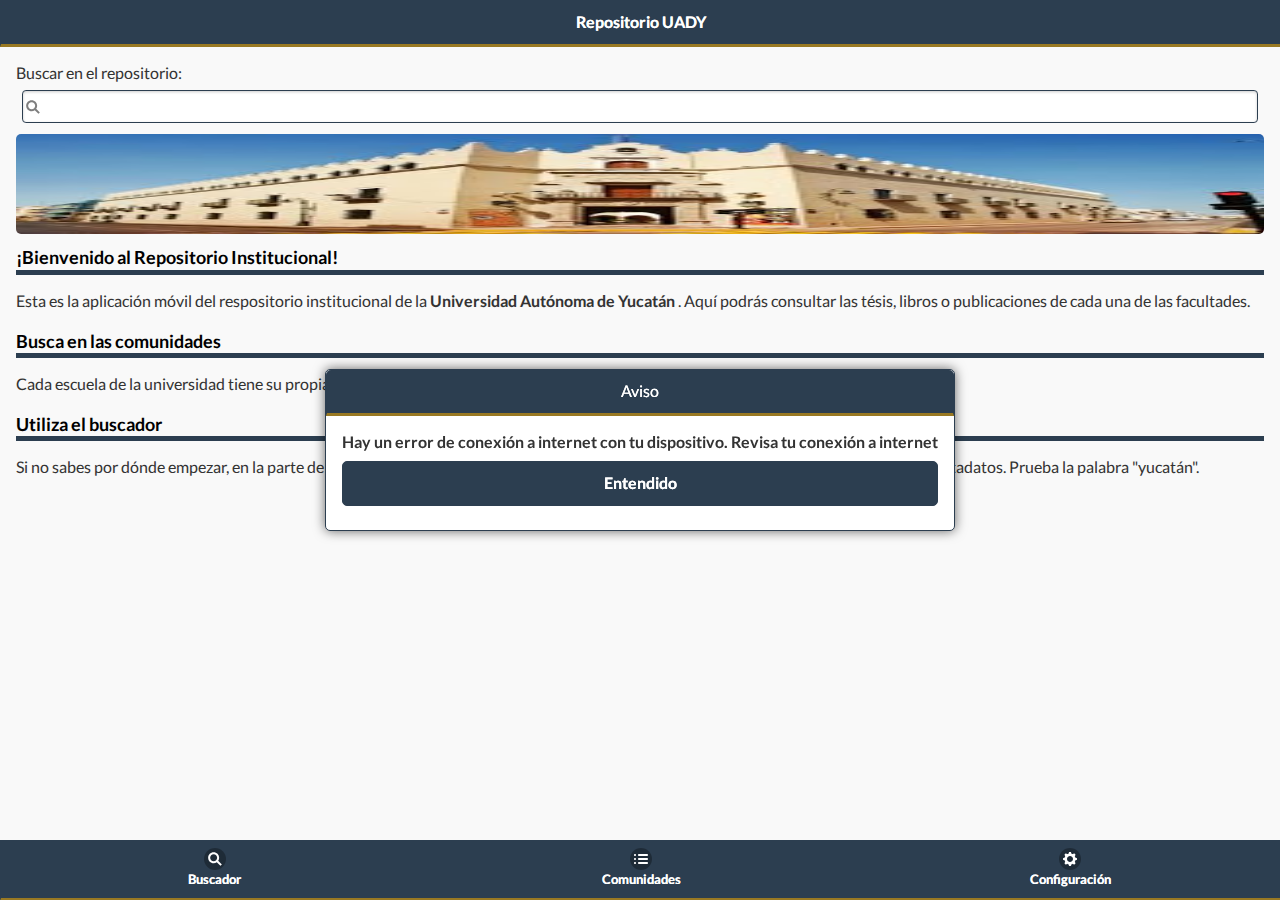
<file: BuscadorRedi/platforms/android/app/src/main/assets/www/index.html>
<!DOCTYPE html>
<html>
    <head>
        <!--
        Customize this policy to fit your own app's needs. For more guidance, see:
            https://github.com/apache/cordova-plugin-whitelist/blob/master/README.md#content-security-policy
        Some notes:
            * gap: is required only on iOS (when using UIWebView) and is needed for JS->native communication
            * https://ssl.gstatic.com is required only on Android and is needed for TalkBack to function properly
            * Disables use of inline scripts in order to mitigate risk of XSS vulnerabilities. To change this:
                * Enable inline JS: add 'unsafe-inline' to default-src
        -->
        <meta charset="utf-8">
        <!--<meta http-equiv="Content-Security-Policy"-->
        <!--content="default-src 'self' data: gap: https://ssl.gstatic.com 'unsafe-eval'; style-src 'self' 'unsafe-inline'; media-src *; img-src 'self' data: content:; connect-src 'self' https://demo.dspace.org">-->

        <meta name="Content-Security-Policy" content="default-src 'self' https://redi.uady.mx data: gap: https://ssl.gstatic.com 'unsafe-eval'; style-src 'self' 'unsafe-inline'; media-src *">

        <!-- <meta http-equiv="Content-Security-Policy" content="default-src *; style-src 'self' 'unsafe-inline'; script-src 'self' 'unsafe-inline' 'unsafe-eval'"> -->

        <meta name="format-detection" content="telephone=no">
        <meta name="msapplication-tap-highlight" content="no">
        <meta name="viewport" content="user-scalable=no, initial-scale=1, maximum-scale=1, minimum-scale=1, width=device-width">

        <link rel="stylesheet" type="text/css" href="vendor/flatui/jquery.mobile-1.4.5-flatui.css">
        <link rel="stylesheet" type="text/css" href="css/index.css">

        <title>Repositorio Institucional UADY</title>
    </head>
    <body>

        <div data-role="page" id="pagBuscar">
            <div data-role="content">
                <div>
                    <form id="formBuscar">
                        <label>Buscar en el repositorio:</label>
                        <input data-mini="true" name="buscar" type="search" id="txtBuscar">
                        <div>
                            <ul id='autoComplete'></ul>
                        </div>
                    </form>
                </div>

                <div id="divContenido">
                    <div>
                        <img src="img/sede_uady.jpg" class="edificio">
                    </div>

                    <p class="etiqueta"><b>¡Bienvenido al Repositorio Institucional!</b></p>

                    <p>
                        Esta es la aplicación móvil del respositorio institucional de la <b>Universidad Autónoma de Yucatán </b>.
                        Aquí podrás consultar las tésis, libros o publicaciones de cada una de las facultades.
                    </p>
                    <p class="etiqueta"><b>Busca en las comunidades</b></p>
                    <p>
                        Cada escuela de la universidad tiene su propia comunidad y sus propios archivos,
                        éstas son las disponibles:
                    </p>
                    <ul id="listaComunidades">
                    </ul>
                    <p class="etiqueta"><b>Utiliza el buscador</b></p>
                    <p>
                        Si no sabes por dónde empezar, en la parte de arriba está una caja de texto
                        en la que puedes buscar algún documento por el título o los metadatos. Prueba la palabra "yucatán".
                    </p>
                </div>

                <div id="divLista">
                    <p style="display: none;" id="msgInfoBusqueda"></p>
                    <ul id="tablaBusqueda"
                        data-role="listview"
                        data-inset="true"
                        data-divider-theme="a"
                        data-theme="c">
                    </ul>
                </div>
            </div>
        </div>

        <div data-role="page" id="pagComunidades">
            <div data-role="content">
                <ul id="tablaComunidades"
                    data-role="listview"
                    data-inset="true"
                    data-divider-theme="a"
                    data-theme="c">
                </ul>
            </div>
        </div>

        <div data-role="page" id="pagColecciones">
            <div data-role="content">
                <h3 id="nombreComunidad"><b>Comunidad</b></h3>
                <h3 style="display: none;" id="msgNoHayColecciones">Parece que aún no existen colecciones en esta comunidad</h3>
                <ul id="tablaColecciones"
                    data-role="listview"
                    data-inset="true"
                    data-divider-theme="a"
                    data-theme="c">
                </ul>
            </div>
        </div>

        <div data-role="page" id="pagItems">

            <div data-role="content">
                <h3 id="nombreColeccion"><b>Colección</b></h3>
                <h3 style="display: none;" id="msgNoHayItemsColeccion">Parece que aún no existen documentos en esta colección</h3>
                <ul id="tablaColecItems"
                    data-role="listview"
                    data-inset="true"
                    data-divider-theme="a"
                    data-theme="c">
                </ul>
            </div>

        </div>

        <div data-role="page" id="pagDetalleItem">

            <div data-role="content">

                <p class="etiqueta"><b>Título:</b><p>
                <p id="nombreItem">Sin título</p>

                <p class="etiqueta"><b>Resumen:</b><p>
                <p id="resumen">Sin resumen</p>

                <p class="etiqueta"><b>Palabras clave:</b><p>
                <ul id="keywords"
                    data-theme="c"
                    data-role="listview"
                    data-inset="true">
                </ul>

                <p class="etiqueta"><b>Autor:</b><p>
                <p id="creador">Sin autor</p>

                <p class="etiqueta"><b>Fecha de publicación:</b><p>
                <p id="fechaPub">Sin fecha de publicación</p>

                <p class="etiqueta" style="white-space: pre-wrap;"><b>Identificador:</b><p>
                <a id="issn" target="_blank">Sin identificador</a>

                <button id="btnRecursoItem"
                        class="ui-btn ui-btn-b ui-corner-all ui-btn-icon-left ui-icon-bars" >
                        Ver recursos
                </button>

                <ul id="listaRecursosItem"
                    style="display: none;"
                    data-theme="c"
                    data-role="listview"
                    data-inset="true">

                </ul>

            </div>

        </div>

        <div data-role="page" id="pagConfiguracion">

            <div data-role="content">
                <p class="etiqueta"><b>Configuraciones</b></p>

                 <!-- <p>
                    Con fines estadísticos para la universidad puedes indicarnos de que facultad
                    consultas el repositorio. La información es completamente confidencial.
                    Tu facultad actual es: <b id="facultadAcutal">Sin facultad</b>
                </p>

                <a href="#popupFacultad"
                    data-rel="popup"
                    class="ui-btn ui-corner-all ui-corner-all ui-icon-bars ui-btn-icon-left"
                    data-transition="pop">
                        Elige una facultad
                </a>

                <div data-role="popup" id="popupFacultad" data-trasition="pop" data-theme="f">
                    <ul data-role="listview" data-inset="true">
                    </ul>
                </div>  -->


                <p>
                    Para un ahorro de datos móviles la aplicación guarda algunos datos en el caché,
                    si quieres eliminarlos pulsa en el botón de abajo.
                </p>

                <button id="btnBorrarCache" class="ui-btn ui-btn-b ui-corner-all ui-btn-icon-left ui-icon-minus">
                    Borrar chaché
                </button>

                <!-- <button class="ui-btn ui-corner-all ui-btn-icon-left ui-icon-bars">Ver recursos</button>
                <button class="ui-btn ui-btn-a ui-corner-all ui-btn-icon-left ui-icon-bars">Ver recursos</button>
                <button class="ui-btn ui-btn-b ui-corner-all ui-btn-icon-left ui-icon-bars">Ver recursos</button>
                <button class="ui-btn ui-btn-c ui-corner-all ui-btn-icon-left ui-icon-bars">Ver recursos</button>
                <button class="ui-btn ui-btn-d ui-corner-all ui-btn-icon-left ui-icon-bars">Ver recursos</button>
                <button class="ui-btn ui-btn-e ui-corner-all ui-btn-icon-left ui-icon-bars">Ver recursos</button>
                <button class="ui-btn ui-btn-f ui-corner-all ui-btn-icon-left ui-icon-bars">Ver recursos</button>
                <button class="ui-btn ui-btn-g ui-corner-all ui-btn-icon-left ui-icon-bars">Ver recursos</button>
                -->
            </div>

        </div>

        <div data-role="page">

        </div>

        <div data-role="page">
            <div data-role="popup" id="popupMensaje" data-theme="a" data-transition="pop">
                <div data-role="header" class="ui-header">
                    <h3 style="text-align: center;">Aviso</h3>
                </div>
                <div data-role="content" class="ui-content">
                    <h4 id="dlgMensajeTexto"></h4>
                    <button id="btnOkMensaje"
                            class="ui-btn ui-corner-all"
                            onclick="$.mobile.back()"
                            data-theme="c">Entendido</button>
                </div>
            </div>
        </div>

        <div data-role="header" data-position="fixed" data-tap-toggle="false">
            <a href="#" data-role="button" data-inline="true" data-rel="back" data-icon="carat-l">atrás</a>
            <h4>Repositorio UADY</h4>
        </div>

        <div data-role="footer" data-position="fixed" data-tap-toggle="false">
            <div data-role="navbar">
                <ul>
                    <li><a href="#pagBuscar" data-icon="search">Buscador</a></li>
                    <li><a href="#pagComunidades" data-icon="bullets">Comunidades</a></li>
                    <li><a href="#pagConfiguracion" data-icon="gear">Configuración</a></li>
                </ul>
            </div>
        </div>

        <script type="text/javascript" src="cordova.js"></script>
        <script type="text/javascript" src="vendor/jquery.js"></script>
        <script type="text/javascript" src="js/index.js"></script>
        <script type="text/javascript" src="js/informacion.js"></script>
        <script type="text/javascript" src="js/busqueda.js"></script>
        <script type="text/javascript" src="js/comunidades.js"></script>
        <script type="text/javascript" src="js/colecciones.js"></script>
        <script type="text/javascript" src="vendor/jqm/jquery.mobile-1.4.5.min.js"></script>
    </body>
</html>
</file>
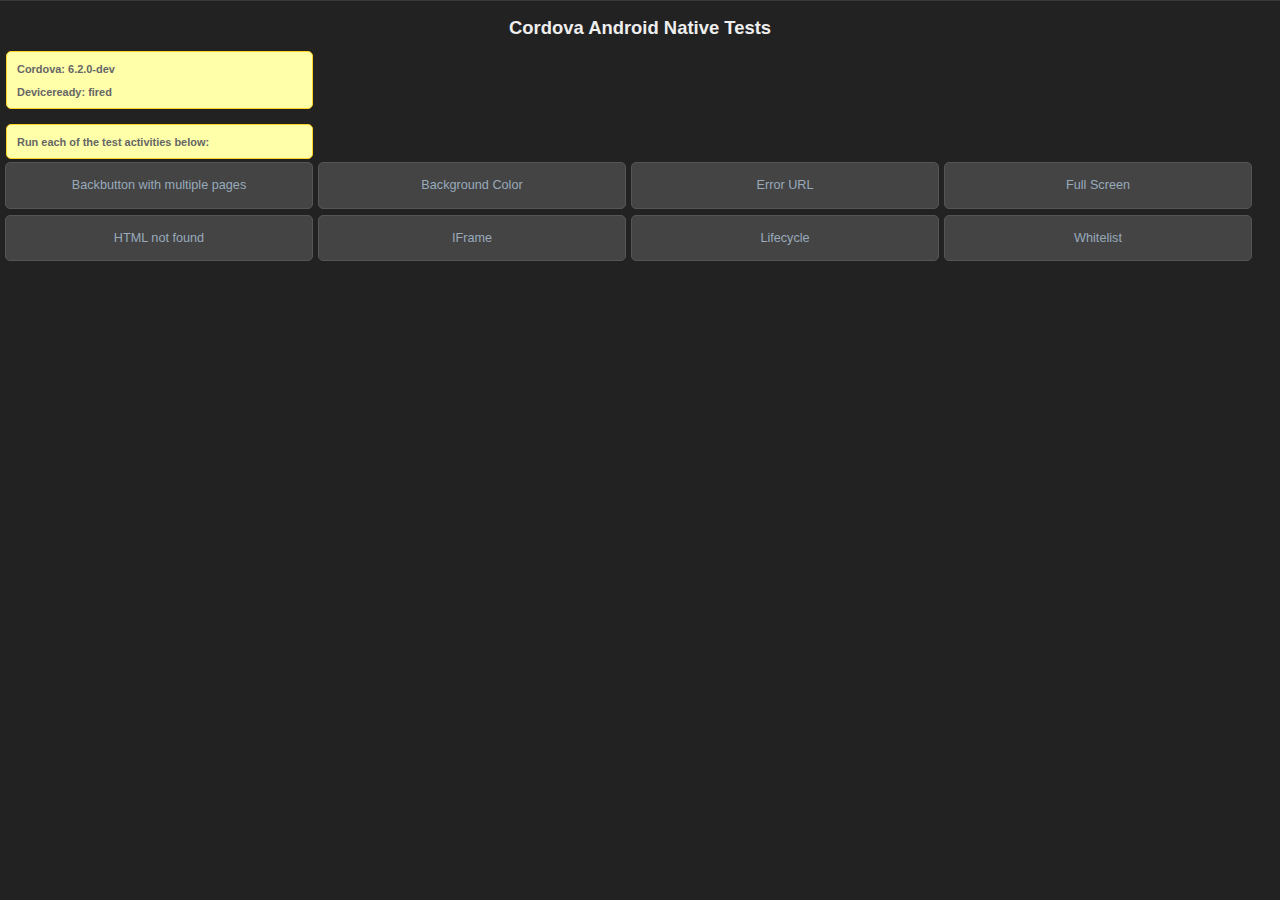
<file: BuscadorRedi/node_modules/cordova-android/test/app/src/main/assets/www/index.html>
<!--
         Licensed to the Apache Software Foundation (ASF) under one
         or more contributor license agreements.  See the NOTICE file
         distributed with this work for additional information
         regarding copyright ownership.  The ASF licenses this file
         to you under the Apache License, Version 2.0 (the
         "License"); you may not use this file except in compliance
         with the License.  You may obtain a copy of the License at

           http://www.apache.org/licenses/LICENSE-2.0

         Unless required by applicable law or agreed to in writing,
         software distributed under the License is distributed on an
         "AS IS" BASIS, WITHOUT WARRANTIES OR CONDITIONS OF ANY
         KIND, either express or implied.  See the License for the
         specific language governing permissions and limitations
         under the License.
-->
<!DOCTYPE HTML>
<html>
  <head>
    <meta name="viewport" content="width=320, user-scalable=no" />
    <meta http-equiv="Content-type" content="text/html; charset=utf-8">
    <title>Cordova Tests</title>
      <link rel="stylesheet" href="master.css" type="text/css" media="screen" title="no title">
      <script type="text/javascript" charset="utf-8" src="cordova.js"></script>
      <script type="text/javascript" charset="utf-8" src="main.js"></script>
      <script>
      function startActivity(url, opts, className) {
          cordova.exec(function() {console.log("Success");}, function(e) {console.log("Error: "+e);}, "Activity", "start", [className, url, opts || {}]);
      };
      
      localStorage.lifecyclestatus = "";
      localStorage.backgroundstatus = "";
      </script>

  </head>
  <body onload="init();" id="stage" class="theme">
    <h1>Cordova Android Native Tests</h1>
    <div id="info">
        <h4>Cordova: <span id="cordova"> &nbsp;</span></h4>
        <h4>Deviceready: <span id="deviceready"> &nbsp;</span></h4>
     </div>
    <div id="info">
        <h4>Run each of the test activities below:</h4>
    </div>
    <button class="btn large" onclick="startActivity('backbuttonmultipage/index.html');">Backbutton with multiple pages</button>
    <button class="btn large" onclick="startActivity('backgroundcolor/index.html', {backgroundcolor: -16711936});">Background Color</button>
    <button class="btn large" onclick="startActivity('errorurl/index.html', {testErrorUrl: 'file:///android_asset/www/htmlnotfound/error.html'});">Error URL</button>
    <button class="btn large" onclick="startActivity('fullscreen/index.html', {fullscreen: true});">Full Screen</button>
    <button class="btn large" onclick="startActivity('htmlnotfound/index.html');">HTML not found</button>
    <button class="btn large" onclick="startActivity('iframe/index.html');">IFrame</button>
    <button class="btn large" onclick="startActivity('lifecycle/index.html');">Lifecycle</button>
    <button class="btn large" onclick="startActivity('whitelist/index.html');">Whitelist</button>
  </body>
</html>
</file>
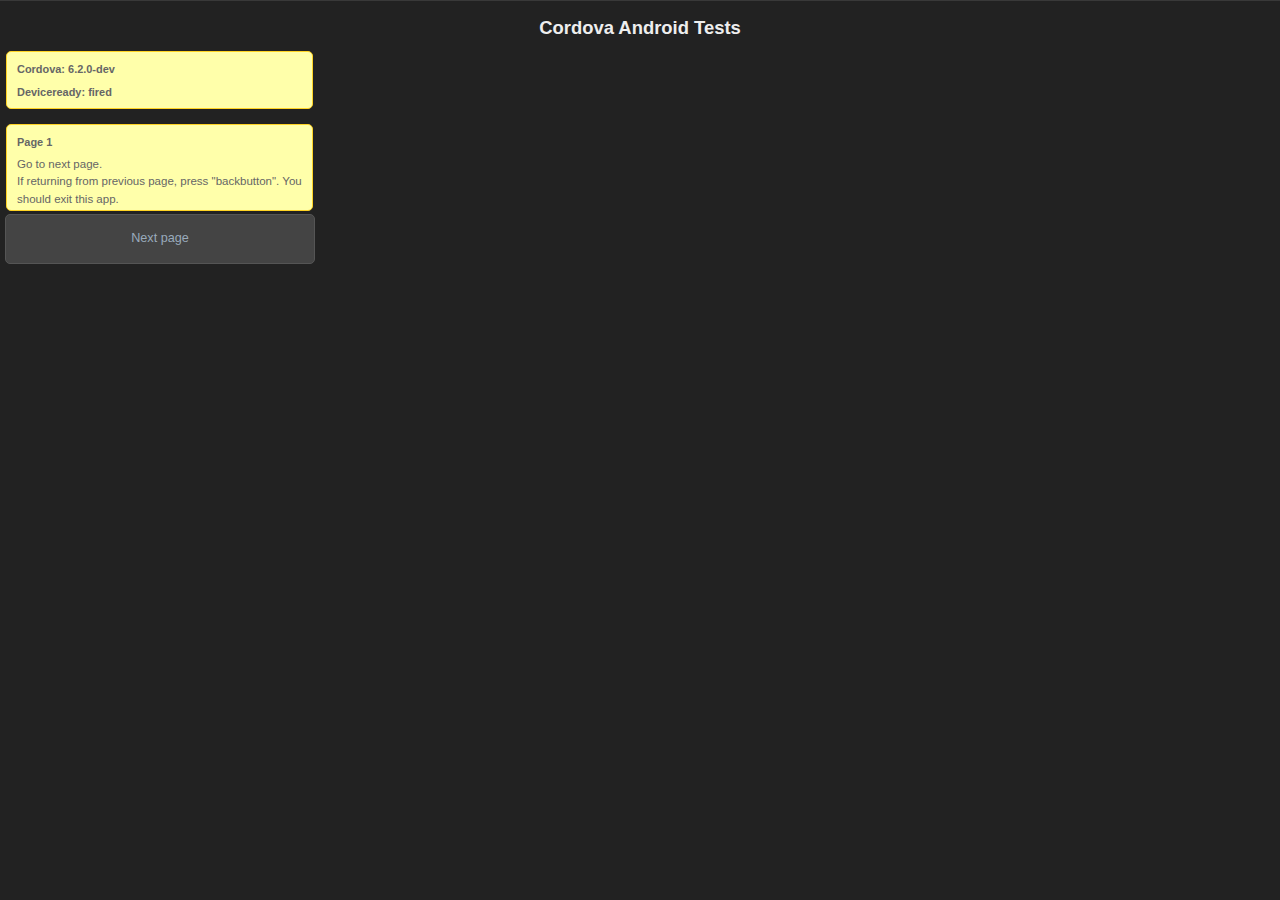
<file: BuscadorRedi/node_modules/cordova-android/test/app/src/main/assets/www/backbuttonmultipage/index.html>
<!--
         Licensed to the Apache Software Foundation (ASF) under one
         or more contributor license agreements.  See the NOTICE file
         distributed with this work for additional information
         regarding copyright ownership.  The ASF licenses this file
         to you under the Apache License, Version 2.0 (the
         "License"); you may not use this file except in compliance
         with the License.  You may obtain a copy of the License at

           http://www.apache.org/licenses/LICENSE-2.0

         Unless required by applicable law or agreed to in writing,
         software distributed under the License is distributed on an
         "AS IS" BASIS, WITHOUT WARRANTIES OR CONDITIONS OF ANY
         KIND, either express or implied.  See the License for the
         specific language governing permissions and limitations
         under the License.
-->
<html> 
<head> 
<meta http-equiv="Content-Type" content="text/html; charset=utf-8" /> 
<title>Backbutton</title> 
<link rel="stylesheet" href="../master.css" type="text/css" media="screen" title="no title">
<script type="text/javascript" charset="utf-8" src="../cordova.js"></script>
<script type="text/javascript" charset="utf-8" src="../main.js"></script>

<body onload="init();" id="stage" class="theme">
    <h1>Cordova Android Tests</h1>
    <div id="info">
        <h4>Cordova: <span id="cordova"> &nbsp;</span></h4>
        <h4>Deviceready: <span id="deviceready"> &nbsp;</span></h4>
    </div>
    <div id="info">
        <h4>Page 1</h4>
        Go to next page.<br>
        If returning from previous page, press "backbutton".  You should exit this app.
    </div>
    <a href="sample2.html" class="btn large">Next page</a>
</body> 
</html>
</file>
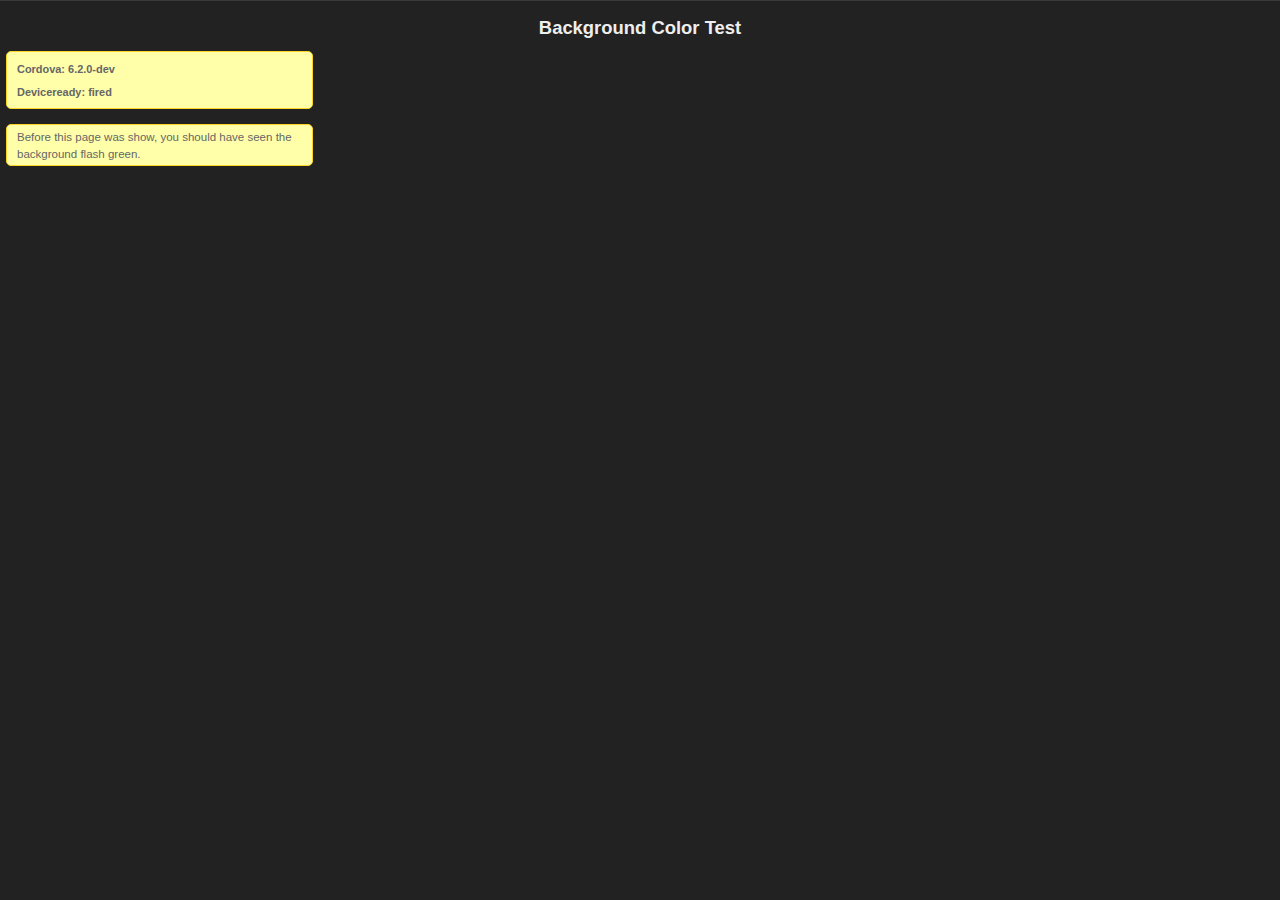
<file: BuscadorRedi/node_modules/cordova-android/test/app/src/main/assets/www/backgroundcolor/index.html>
<!--
         Licensed to the Apache Software Foundation (ASF) under one
         or more contributor license agreements.  See the NOTICE file
         distributed with this work for additional information
         regarding copyright ownership.  The ASF licenses this file
         to you under the Apache License, Version 2.0 (the
         "License"); you may not use this file except in compliance
         with the License.  You may obtain a copy of the License at

           http://www.apache.org/licenses/LICENSE-2.0

         Unless required by applicable law or agreed to in writing,
         software distributed under the License is distributed on an
         "AS IS" BASIS, WITHOUT WARRANTIES OR CONDITIONS OF ANY
         KIND, either express or implied.  See the License for the
         specific language governing permissions and limitations
         under the License.
-->
<!DOCTYPE HTML>
<html>
  <head>
    <meta name="viewport" content="width=320, user-scalable=no" />
    <meta http-equiv="Content-type" content="text/html; charset=utf-8">
    <title>Cordova Tests</title>
      <link rel="stylesheet" href="../master.css" type="text/css" media="screen" title="no title">
      <script type="text/javascript" charset="utf-8" src="../cordova.js"></script>
      <script type="text/javascript" charset="utf-8" src="../main.js"></script>
  </head>
  <body onload="init();" id="stage" class="theme">
    <h1>Background Color Test</h1>
    <div id="info">
        <h4>Cordova: <span id="cordova"> &nbsp;</span></h4>
        <h4>Deviceready: <span id="deviceready"> &nbsp;</span></h4>
     </div>
     <div id="info">
     Before this page was show, you should have seen the background flash green.</br>
     </div>
  </body>
</html>
</file>
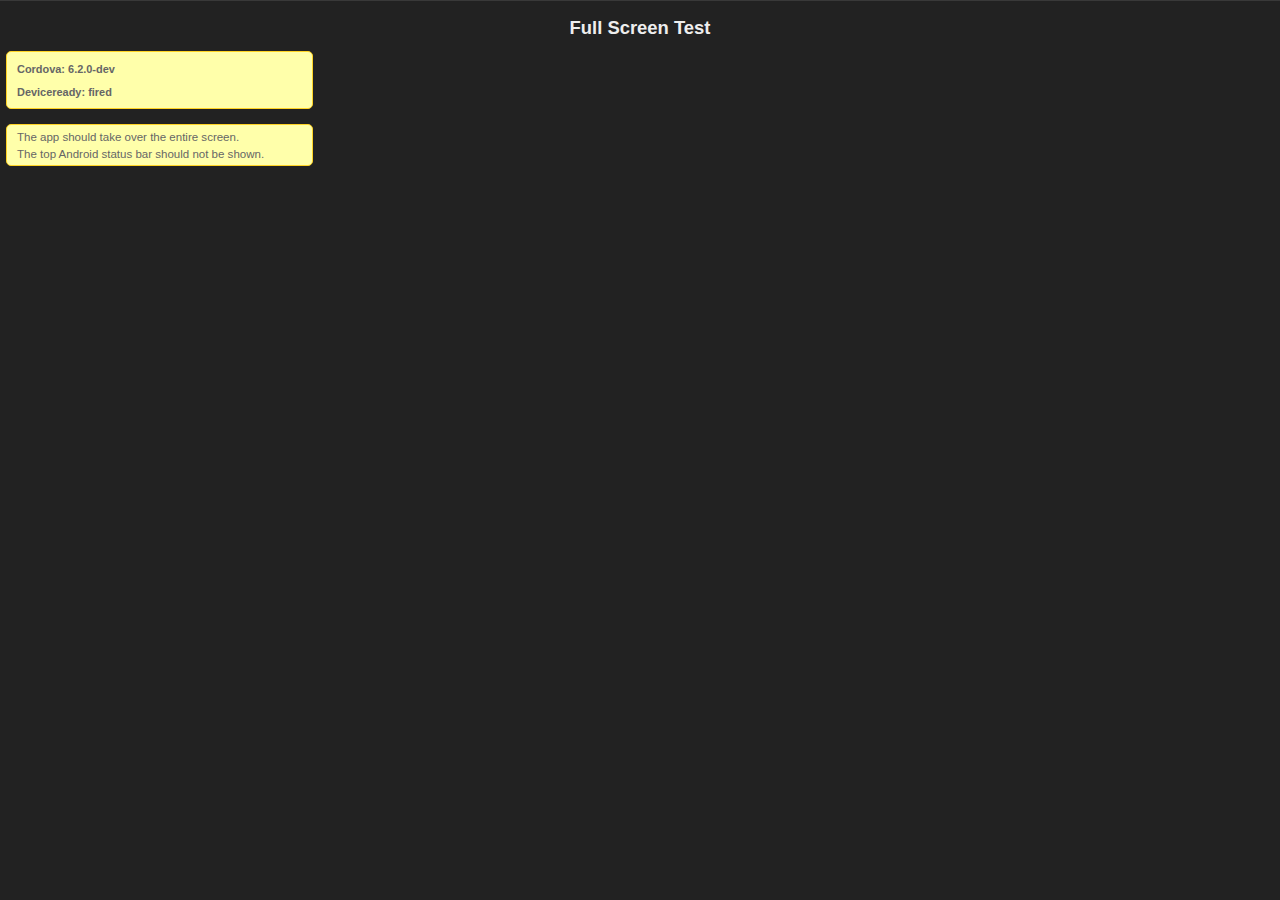
<file: BuscadorRedi/node_modules/cordova-android/test/app/src/main/assets/www/fullscreen/index.html>
<!--
         Licensed to the Apache Software Foundation (ASF) under one
         or more contributor license agreements.  See the NOTICE file
         distributed with this work for additional information
         regarding copyright ownership.  The ASF licenses this file
         to you under the Apache License, Version 2.0 (the
         "License"); you may not use this file except in compliance
         with the License.  You may obtain a copy of the License at

           http://www.apache.org/licenses/LICENSE-2.0

         Unless required by applicable law or agreed to in writing,
         software distributed under the License is distributed on an
         "AS IS" BASIS, WITHOUT WARRANTIES OR CONDITIONS OF ANY
         KIND, either express or implied.  See the License for the
         specific language governing permissions and limitations
         under the License.
-->
<!DOCTYPE HTML>
<html>
  <head>
    <meta name="viewport" content="width=320, user-scalable=no" />
    <meta http-equiv="Content-type" content="text/html; charset=utf-8">
    <title>Cordova Tests</title>
      <link rel="stylesheet" href="../master.css" type="text/css" media="screen" title="no title">
      <script type="text/javascript" charset="utf-8" src="../cordova.js"></script>
      <script type="text/javascript" charset="utf-8" src="../main.js"></script>
  </head>
  <body onload="init();" id="stage" class="theme">
    <h1>Full Screen Test</h1>
    <div id="info">
        <h4>Cordova: <span id="cordova"> &nbsp;</span></h4>
        <h4>Deviceready: <span id="deviceready"> &nbsp;</span></h4>
     </div>
     <div id="info">
     The app should take over the entire screen. <br>
     The top Android status bar should not be shown.
     </div>
  </body>
</html>
</file>
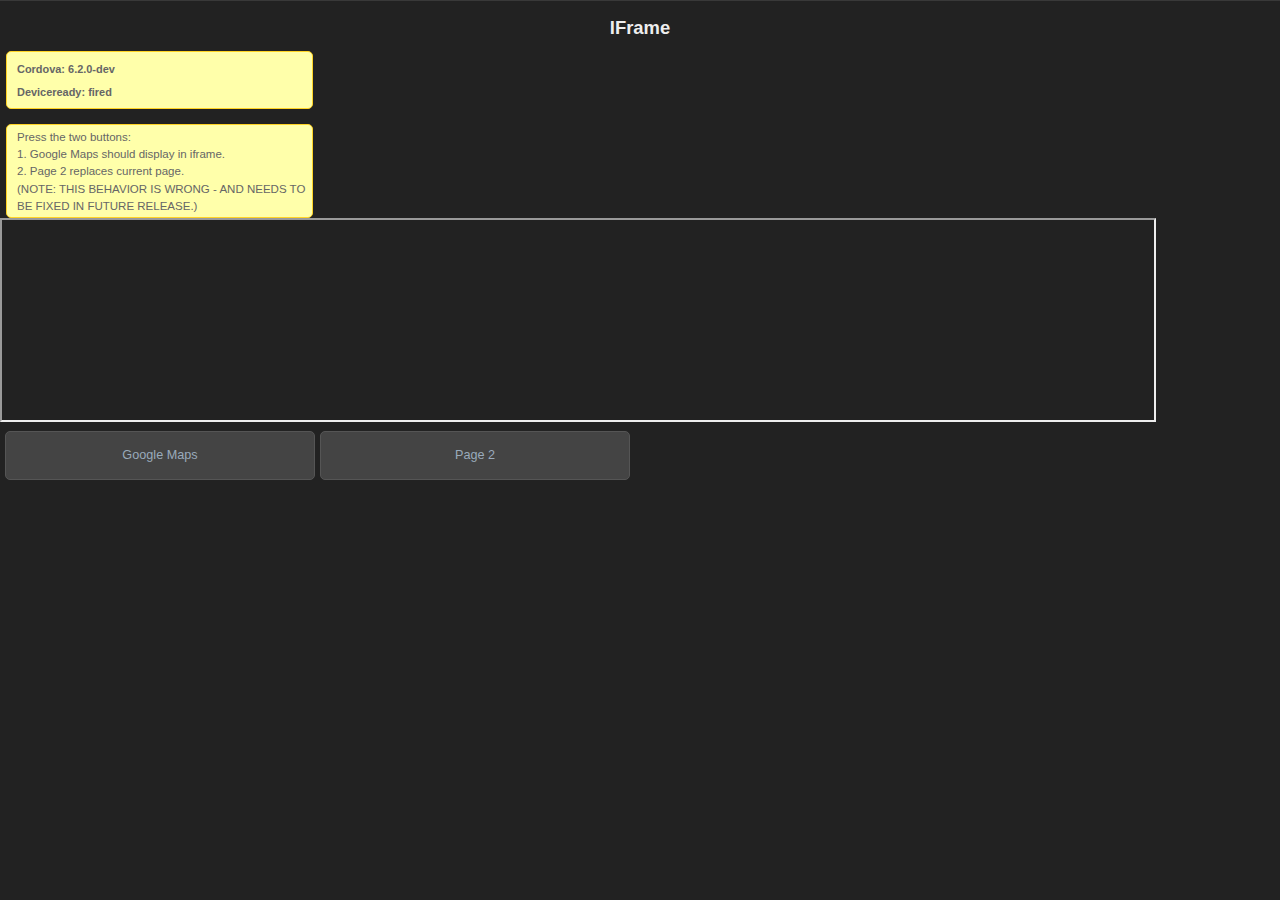
<file: BuscadorRedi/node_modules/cordova-android/test/app/src/main/assets/www/iframe/index.html>
<!DOCTYPE HTML>
<!--
         Licensed to the Apache Software Foundation (ASF) under one
         or more contributor license agreements.  See the NOTICE file
         distributed with this work for additional information
         regarding copyright ownership.  The ASF licenses this file
         to you under the Apache License, Version 2.0 (the
         "License"); you may not use this file except in compliance
         with the License.  You may obtain a copy of the License at

           http://www.apache.org/licenses/LICENSE-2.0

         Unless required by applicable law or agreed to in writing,
         software distributed under the License is distributed on an
         "AS IS" BASIS, WITHOUT WARRANTIES OR CONDITIONS OF ANY
         KIND, either express or implied.  See the License for the
         specific language governing permissions and limitations
         under the License.
-->
<html>
  <head>
    <meta name="viewport" content="width=320, user-scalable=no" />
    <meta http-equiv="Content-type" content="text/html; charset=utf-8">
    <title>Cordova Tests</title>
      <link rel="stylesheet" href="../master.css" type="text/css" media="screen" title="no title">
      <script type="text/javascript" charset="utf-8" src="../cordova.js"></script>
      <script type="text/javascript" charset="utf-8" src="../main.js"></script>
      <script>
      function loadUrl(url) {
    	  document.getElementById('iframe').src = url;
      }</script>
  </head>
  <body onload="init();" id="stage" class="theme">
    <h1>IFrame</h1>
    <div id="info">
        <h4>Cordova: <span id="cordova"> &nbsp;</span></h4>
        <h4>Deviceready: <span id="deviceready"> &nbsp;</span></h4>
    </div>
    <div id="info">
    Press the two buttons:<br>
    1. Google Maps should display in iframe.<br>
    2. Page 2 replaces current page.<br>
    (NOTE: THIS BEHAVIOR IS WRONG - AND NEEDS TO BE FIXED IN FUTURE RELEASE.)
    </div>
    <iframe id="iframe" src="" width="90%" height="200px"></iframe>
    <a id="google_maps" href="javascript:" class="btn large" onclick="loadUrl('http://maps.google.com/maps?output=embed');">Google Maps</a>
    <a id="javascript_load" href="javascript:" class="btn large" onclick="loadUrl('index2.html');">Page 2</a>
  </body>
</html>
</file>
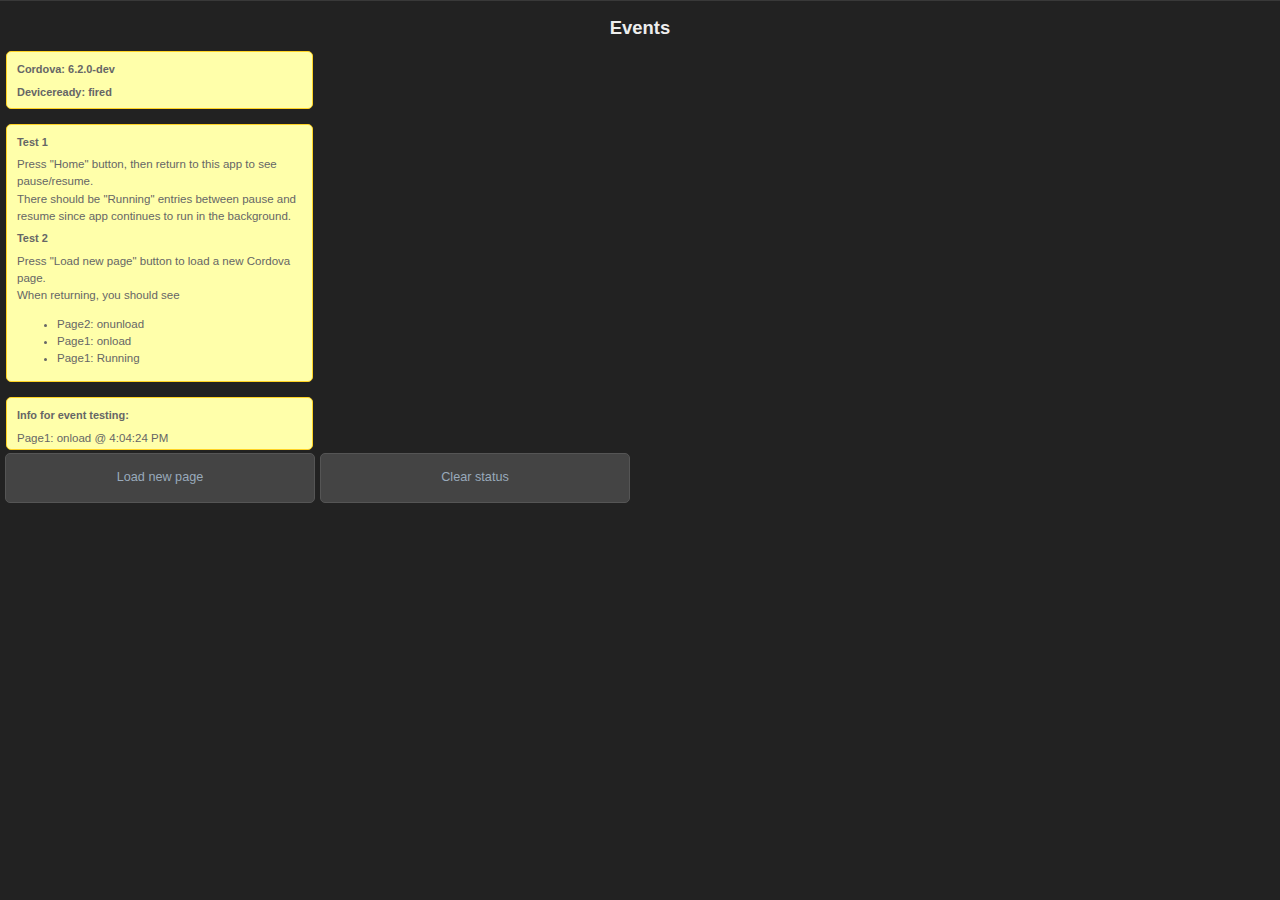
<file: BuscadorRedi/node_modules/cordova-android/test/app/src/main/assets/www/lifecycle/index.html>
<!DOCTYPE HTML>
<!--
         Licensed to the Apache Software Foundation (ASF) under one
         or more contributor license agreements.  See the NOTICE file
         distributed with this work for additional information
         regarding copyright ownership.  The ASF licenses this file
         to you under the Apache License, Version 2.0 (the
         "License"); you may not use this file except in compliance
         with the License.  You may obtain a copy of the License at

           http://www.apache.org/licenses/LICENSE-2.0

         Unless required by applicable law or agreed to in writing,
         software distributed under the License is distributed on an
         "AS IS" BASIS, WITHOUT WARRANTIES OR CONDITIONS OF ANY
         KIND, either express or implied.  See the License for the
         specific language governing permissions and limitations
         under the License.
-->
<html>
<head>
<head>
<meta http-equiv="Content-type" content="text/html; charset=utf-8">
<title>Lifecycle Page 1</title>
<link rel="stylesheet" href="../master.css" type="text/css" media="screen" title="no title">
<script type="text/javascript" charset="utf-8" src="../cordova.js"></script>

<script type="text/javascript" charset="utf-8">

	function onLoad() {
		console.log("Page1: onload");
		log("Page1: onload @ " + new Date().toLocaleTimeString());
		document.addEventListener("deviceready", onDeviceReady, false);
	}

	function onUnLoaded() {
		console.log("Page1: onunload");
		log("Page1: onunload @ " + new Date().toLocaleTimeString());
	}

	function onDeviceReady() {
		// Register the event listener
		document.getElementById("deviceready").innerHTML = "fired";
		document.getElementById("cordova").innerHTML = cordova.version;

		document.addEventListener("pause", onPause, false);
		document.addEventListener("resume", onResume, false);

	    window.setInterval(function() {
	        log("Page1: Running");
	    }, 2000);
}

	function onPause() {
		console.log("Page1: onpause");
		log("Page1: onpause @ " + new Date().toLocaleTimeString());
	}

	function onResume() {
		console.log("Page1: onresume");
		log("Page1: onresume @ " + new Date().toLocaleTimeString());
	}

	function log(s) {
		var el = document.getElementById('status');
		var status = el.innerHTML + s + "<br>";
		el.innerHTML = status;
		localStorage.lifecyclestatus = status;
	}
	
	function clearStatus() {
		console.log("clear()");
		localStorage.lifecyclestatus = "";
		document.getElementById('status').innerHTML = "";
	}
		
</script>
</head>
<body onload="onLoad()" onunload="onUnLoaded()"  id="stage" class="theme">
	<h1>Events</h1>
	<div id="info">
            <h4>Cordova: <span id="cordova"> &nbsp;</span></h4>
            <h4>Deviceready: <span id="deviceready"> &nbsp;</span></h4>
	</div>
	<div id="info">
	   <h4>Test 1</h4>
	   Press "Home" button, then return to this app to see pause/resume.<br>
       There should be "Running" entries between pause and resume since app continues to run in the background.
       <h4>Test 2</h4>
       Press "Load new page" button to load a new Cordova page.<br>
       When returning, you should see 
       <ul>
            <li>Page2: onunload</li>
            <li>Page1: onload</li>
            <li>Page1: Running</li>
       </ul>
	</div>
	<div id="info">
	   <h4>Info for event testing:</h4>
	   <div id="status"></div>
	</div>
    
    <a href="index2.html" class="btn large" >Load new page</a>
    <a href="javascript:" class="btn large" onclick="clearStatus();">Clear status</a>
    
    <script>
    document.getElementById('status').innerHTML = localStorage.lifecyclestatus;
    </script>
</body>
</html>
</file>
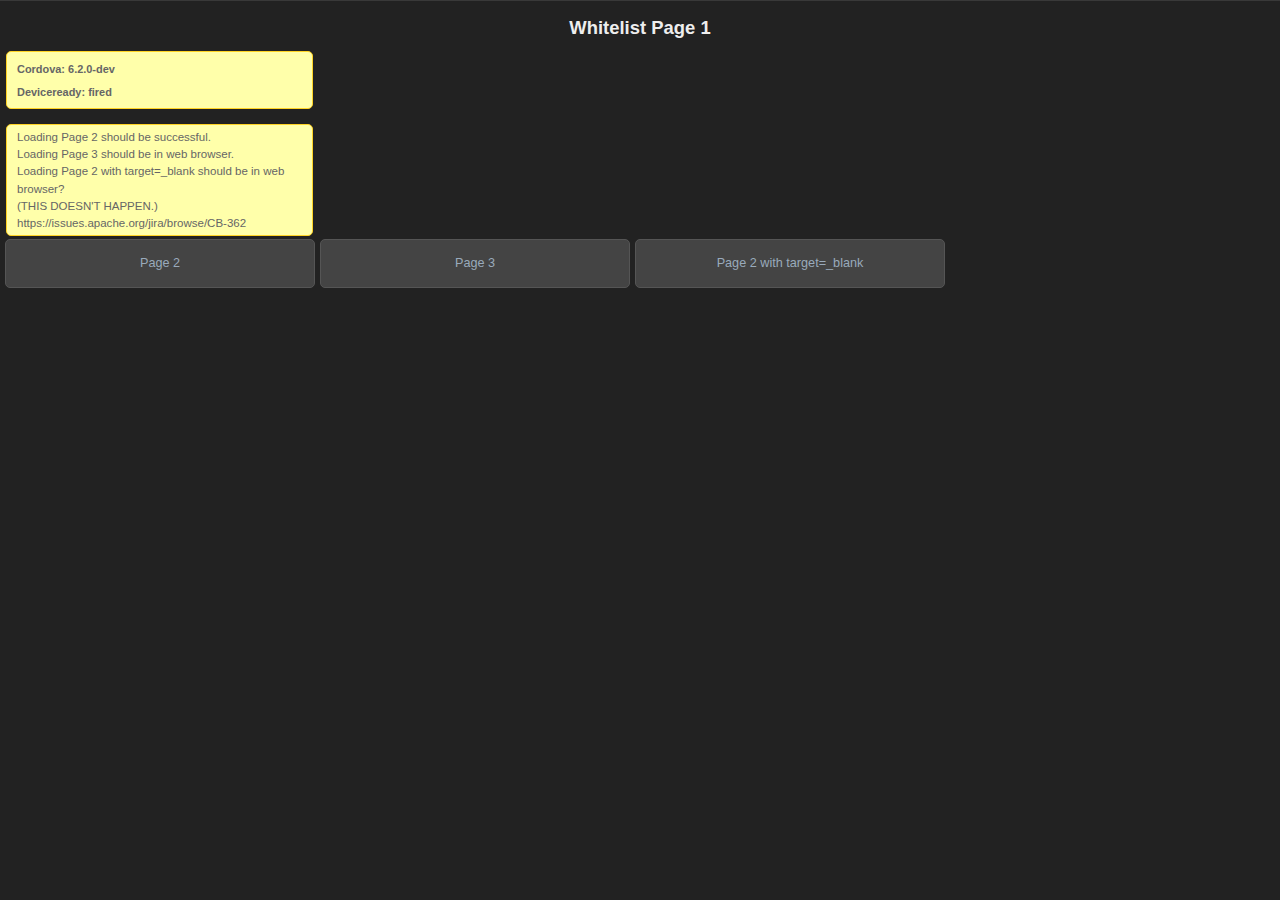
<file: BuscadorRedi/node_modules/cordova-android/test/app/src/main/assets/www/whitelist/index.html>
<!--
         Licensed to the Apache Software Foundation (ASF) under one
         or more contributor license agreements.  See the NOTICE file
         distributed with this work for additional information
         regarding copyright ownership.  The ASF licenses this file
         to you under the Apache License, Version 2.0 (the
         "License"); you may not use this file except in compliance
         with the License.  You may obtain a copy of the License at

           http://www.apache.org/licenses/LICENSE-2.0

         Unless required by applicable law or agreed to in writing,
         software distributed under the License is distributed on an
         "AS IS" BASIS, WITHOUT WARRANTIES OR CONDITIONS OF ANY
         KIND, either express or implied.  See the License for the
         specific language governing permissions and limitations
         under the License.
-->
<!DOCTYPE HTML>
<html>
  <head>
    <meta name="viewport" content="width=320, user-scalable=no" />
    <meta http-equiv="Content-type" content="text/html; charset=utf-8">
    <title>Cordova Tests</title>
      <link rel="stylesheet" href="../master.css" type="text/css" media="screen" title="no title">
      <script type="text/javascript" charset="utf-8" src="../cordova.js"></script>
      <script type="text/javascript" charset="utf-8" src="../main.js"></script>
  </head>
  <body onload="init();" id="stage" class="theme">
    <h1>Whitelist Page 1</h1>
    <div id="info">
        <h4>Cordova: <span id="cordova"> &nbsp;</span></h4>
        <h4>Deviceready: <span id="deviceready"> &nbsp;</span></h4>
     </div>
     <div id="info">
     Loading Page 2 should be successful.<br>
     Loading Page 3 should be in web browser.<br>
     Loading Page 2 with target=_blank should be in web browser? <br>
     (THIS DOESN'T HAPPEN.) https://issues.apache.org/jira/browse/CB-362 
     </div>
    <a href="index2.html" class="btn large">Page 2</a>
    <a href="http://www.google.com" class="btn large">Page 3</a>
    <a href="index2.html" class="btn large" target="_blank">Page 2 with target=_blank</a>
  </body>
</html>
</file>
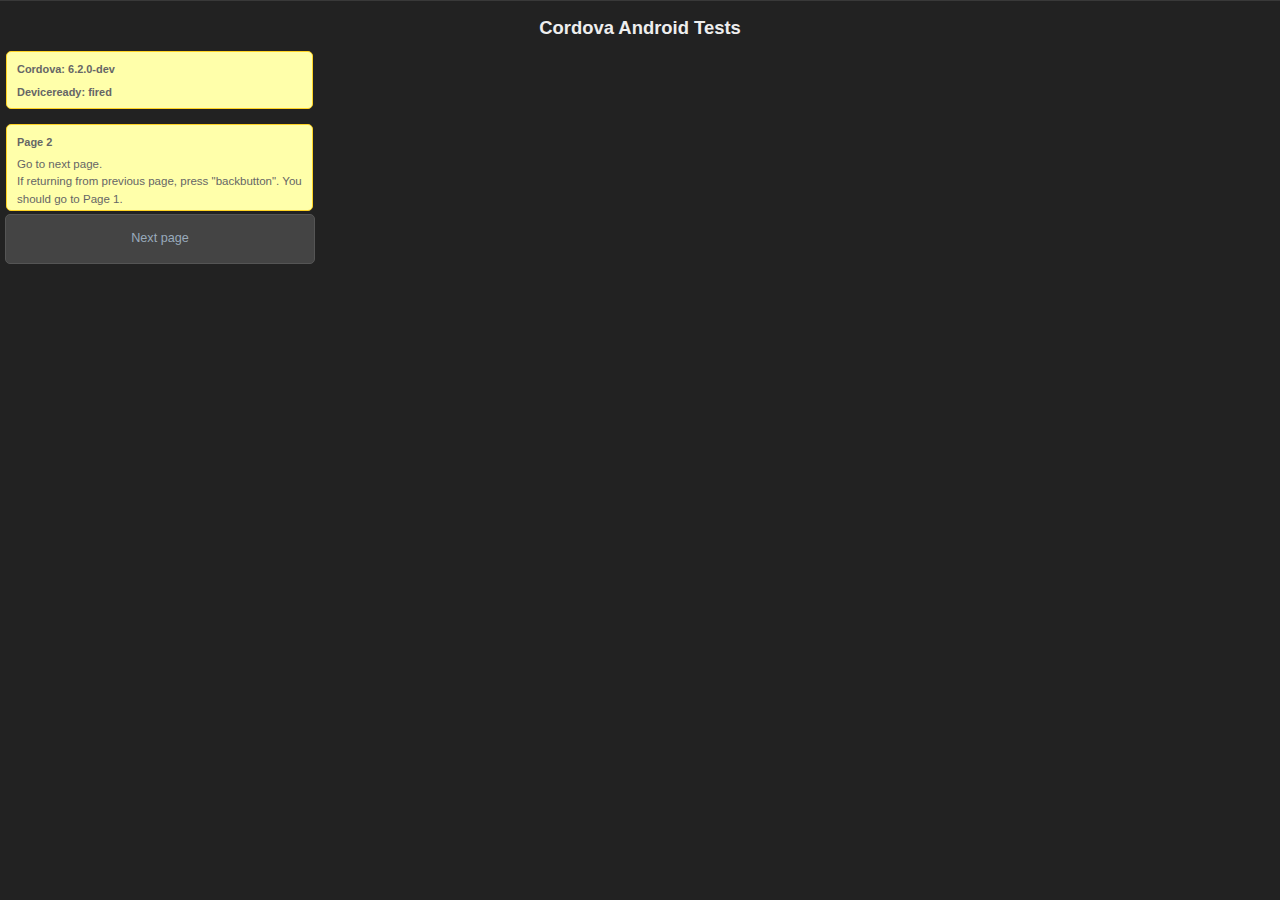
<file: BuscadorRedi/node_modules/cordova-android/test/app/src/main/assets/www/backbuttonmultipage/sample2.html>
<!--
         Licensed to the Apache Software Foundation (ASF) under one
         or more contributor license agreements.  See the NOTICE file
         distributed with this work for additional information
         regarding copyright ownership.  The ASF licenses this file
         to you under the Apache License, Version 2.0 (the
         "License"); you may not use this file except in compliance
         with the License.  You may obtain a copy of the License at

           http://www.apache.org/licenses/LICENSE-2.0

         Unless required by applicable law or agreed to in writing,
         software distributed under the License is distributed on an
         "AS IS" BASIS, WITHOUT WARRANTIES OR CONDITIONS OF ANY
         KIND, either express or implied.  See the License for the
         specific language governing permissions and limitations
         under the License.
-->
<html> 
<head> 
<meta http-equiv="Content-Type" content="text/html; charset=utf-8" /> 
<title>Backbutton</title> 
<link rel="stylesheet" href="../master.css" type="text/css" media="screen" title="no title">
<script type="text/javascript" charset="utf-8" src="../cordova.js"></script>
<script type="text/javascript" charset="utf-8" src="../main.js"></script>

<body onload="init();" id="stage" class="theme">
    <h1>Cordova Android Tests</h1>
    <div id="info">
        <h4>Cordova: <span id="cordova"> &nbsp;</span></h4>
        <h4>Deviceready: <span id="deviceready"> &nbsp;</span></h4>
    </div>
    <div id="info">
        <h4>Page 2</h4>
        Go to next page.<br>
        If returning from previous page, press "backbutton".  You should go to Page 1.
    </div>
    <a href="sample3.html" class="btn large">Next page</a>
</body> 
</html>
</file>
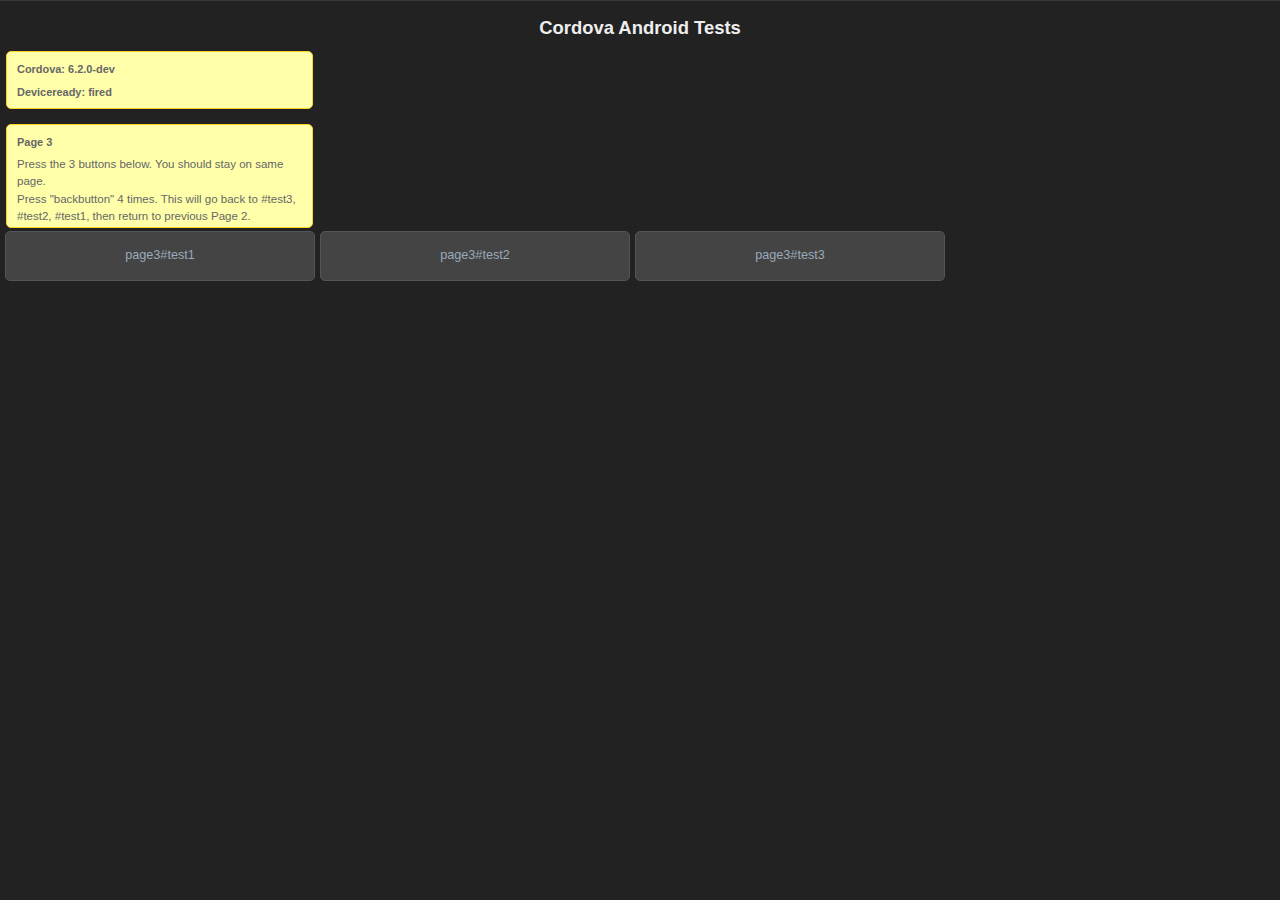
<file: BuscadorRedi/node_modules/cordova-android/test/app/src/main/assets/www/backbuttonmultipage/sample3.html>
<!--
         Licensed to the Apache Software Foundation (ASF) under one
         or more contributor license agreements.  See the NOTICE file
         distributed with this work for additional information
         regarding copyright ownership.  The ASF licenses this file
         to you under the Apache License, Version 2.0 (the
         "License"); you may not use this file except in compliance
         with the License.  You may obtain a copy of the License at

           http://www.apache.org/licenses/LICENSE-2.0

         Unless required by applicable law or agreed to in writing,
         software distributed under the License is distributed on an
         "AS IS" BASIS, WITHOUT WARRANTIES OR CONDITIONS OF ANY
         KIND, either express or implied.  See the License for the
         specific language governing permissions and limitations
         under the License.
-->
<html> 
<head> 
<meta http-equiv="Content-Type" content="text/html; charset=utf-8" /> 
<title>Backbutton</title> 
<link rel="stylesheet" href="../master.css" type="text/css" media="screen" title="no title">
<script type="text/javascript" charset="utf-8" src="../cordova.js"></script>
<script type="text/javascript" charset="utf-8" src="../main.js"></script>

<body onload="init();" id="stage" class="theme">
    <h1>Cordova Android Tests</h1>
    <div id="info">
        <h4>Cordova: <span id="cordova"> &nbsp;</span></h4>
        <h4>Deviceready: <span id="deviceready"> &nbsp;</span></h4>
    </div>
    <div id="info">
        <h4>Page 3</h4>
        Press the 3 buttons below.  You should stay on same page.<br>
        Press "backbutton" 4 times.  This will go back to #test3, #test2, #test1, then return to previous Page 2.<br>
    </div>
    <a href="sample3.html#test1" class="btn large">page3#test1</a>
    <a href="sample3.html#test2" class="btn large">page3#test2</a>
    <a href="sample3.html#test3" class="btn large">page3#test3</a>
</body> 
</html>
</file>
<file: BuscadorRedi/platforms/android/app/src/main/assets/www/css/index.css>
/*
 * Licensed to the Apache Software Foundation (ASF) under one
 * or more contributor license agreements.  See the NOTICE file
 * distributed with this work for additional information
 * regarding copyright ownership.  The ASF licenses this file
 * to you under the Apache License, Version 2.0 (the
 * "License"); you may not use this file except in compliance
 * with the License.  You may obtain a copy of the License at
 *
 * http://www.apache.org/licenses/LICENSE-2.0
 *
 * Unless required by applicable law or agreed to in writing,
 * software distributed under the License is distributed on an
 * "AS IS" BASIS, WITHOUT WARRANTIES OR CONDITIONS OF ANY
 * KIND, either express or implied.  See the License for the
 * specific language governing permissions and limitations
 * under the License.
 */
* {
    -webkit-tap-highlight-color: rgba(0,0,0,0); /* make transparent link selection, adjust last value opacity 0 to 1.0 */
}

body {
    
}

/*#divImagen{
    height: fit-content;
    text-align: center;
}

#divImagen > img{
    height: 70vh;
}*/

.etiqueta{
    font-size: large;
    color: #000;
    border-bottom: solid 5px #2c3e50; 
    margin-bottom: 0px;
    padding-bottom: 0px;
}

.edificio{
    border-radius: 5px;
    margin-top: 5px;
    margin-bottom: -10px;
    overflow: hidden;
    width: 100%;
    height: 100px;
    min-width: 100%;
}

#divContenido{
    text-align: left;
}

html .ui-bar-a, html .ui-page-theme-a .ui-bar-inherit, html .ui-bar-a .ui-bar-inherit, html .ui-body-a .ui-bar-inherit, html body .ui-group-theme-a .ui-bar-inherit{
    border-bottom: solid 3px #997923;
}

#autoComplete{
    background-color: white;
    list-style-type: none;
    position: absolute;
    margin-left: 11px;
    margin-top: -6px;
    width: 79%;
    padding:0;
}

.sugerencia{
    border-width: 0px 1px 1px 1px;
    background-color: white;
    border-color: #2c3e50;
    border-style: solid;
    overflow: hidden;
    cursor: pointer;
    padding: 10px;
    margin: 0px;
    width: 100%;
}
</file>
<file: BuscadorRedi/node_modules/cordova-android/test/app/src/main/assets/www/master.css>
/*
       Licensed to the Apache Software Foundation (ASF) under one
       or more contributor license agreements.  See the NOTICE file
       distributed with this work for additional information
       regarding copyright ownership.  The ASF licenses this file
       to you under the Apache License, Version 2.0 (the
       "License"); you may not use this file except in compliance
       with the License.  You may obtain a copy of the License at

         http://www.apache.org/licenses/LICENSE-2.0

       Unless required by applicable law or agreed to in writing,
       software distributed under the License is distributed on an
       "AS IS" BASIS, WITHOUT WARRANTIES OR CONDITIONS OF ANY
       KIND, either express or implied.  See the License for the
       specific language governing permissions and limitations
       under the License.
*/

  body {
    background:#222 none repeat scroll 0 0;
    color:#666;
    font-family:Helvetica;
    font-size:72%;
    line-height:1.5em;
    margin:0;
    border-top:1px solid #393939;
  }

  #info{
    background:#ffa;
    border: 1px solid #ffd324;
    -webkit-border-radius: 5px;
    border-radius: 5px;
    clear:both;
    margin:15px 6px 0;
    width:295px;
    padding:4px 0px 2px 10px;
  }
  
  #info > h4{
    font-size:.95em;
    margin:5px 0;
  }
    
  #stage.theme{
    padding-top:3px;
  }

  /* Definition List */
  #stage.theme > dl{
    padding-top:10px;
    clear:both;
    margin:0;
    list-style-type:none;
    padding-left:10px;
    overflow:auto;
  }

  #stage.theme > dl > dt{
    font-weight:bold;
    float:left;
    margin-left:5px;
  }

  #stage.theme > dl > dd{
    width:45px;
    float:left;
    color:#a87;
    font-weight:bold;
  }

  /* Content Styling */
  #stage.theme > h1, #stage.theme > h2, #stage.theme > p{
    margin:1em 0 .5em 13px;
  }

  #stage.theme > h1{
    color:#eee;
    font-size:1.6em;
    text-align:center;
    margin:0;
    margin-top:15px;
    padding:0;
  }

  #stage.theme > h2{
    clear:both;
    margin:0;
    padding:3px;
    font-size:1em;
    text-align:center;
  }

  /* Stage Buttons */
  #stage.theme a.btn{
    border: 1px solid #555;
    -webkit-border-radius: 5px;
    border-radius: 5px;
    text-align:center;
    display:block;
    float:left;
    background:#444;
    width:150px;
    color:#9ab;
    font-size:1.1em;
    text-decoration:none;
    padding:1.2em 0;
    margin:3px 0px 3px 5px;
  }
  #stage.theme a.btn.large{
    width:308px;
    padding:1.2em 0;
  }

  /* Stage Buttons */
  #stage.theme button.btn{
    border: 1px solid #555;
    -webkit-border-radius: 5px;
    border-radius: 5px;
    text-align:center;
    display:block;
    float:left;
    background:#444;
    width:150px;
    color:#9ab;
    font-size:1.1em;
    text-decoration:none;
    padding:1.2em 0;
    margin:3px 0px 3px 5px;
  }
#stage.theme button.btn.large{
    width:308px;
    padding:1.2em 0;
  }
</file>
